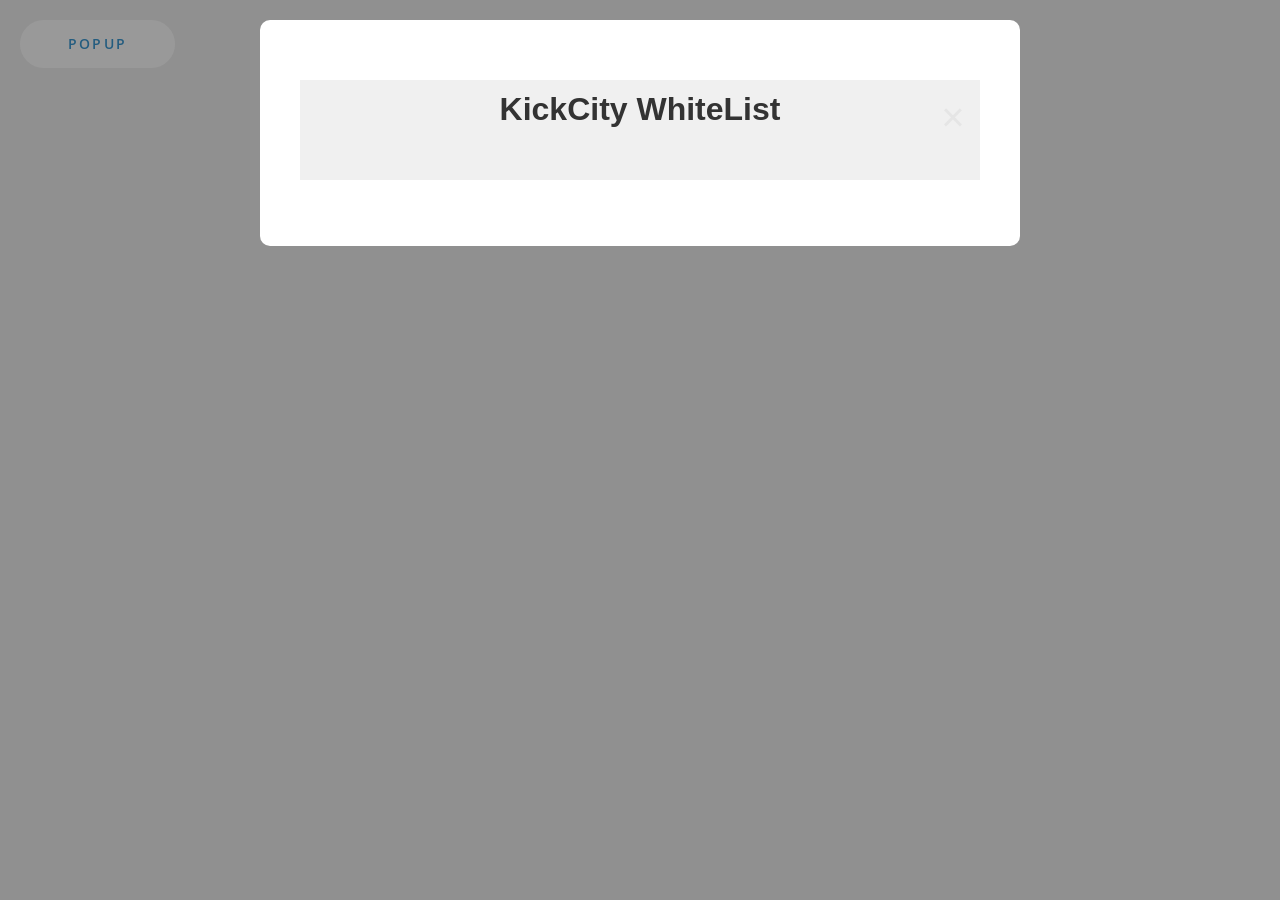
<file: index.html>
<!DOCTYPE html>
<html lang="en">
<head>
  <title>Document</title>
  <meta charset="UTF-8">
  <meta name="viewport" content="width=device-width,height=device-height,initial-scale=1,maximum-scale=1,user-scalable=0">
  <meta http-equiv="X-UA-Compatible" content="IE=edge">
  <link href="https://fonts.googleapis.com/css?family=Open+Sans:400,600" rel="stylesheet">
  <link rel="stylesheet" href="css/style.css">
</head>
<body>

  <!-- Trigger -->
  <a class="open-popup-link">POPUP</a>


  <div class="shadow-popup">
    <div id="test-popup" class="form-wrapper">

      <iframe src="https://flopsi69.github.io/popup.io/form.html" width='100%' height="100vh" frameborder="0"></iframe>

    </div>
  </div>

  <script src='js/jquery-3.3.1.min.js'></script>
  <script src="js/script.js"></script>

</body>
</html>
</file>
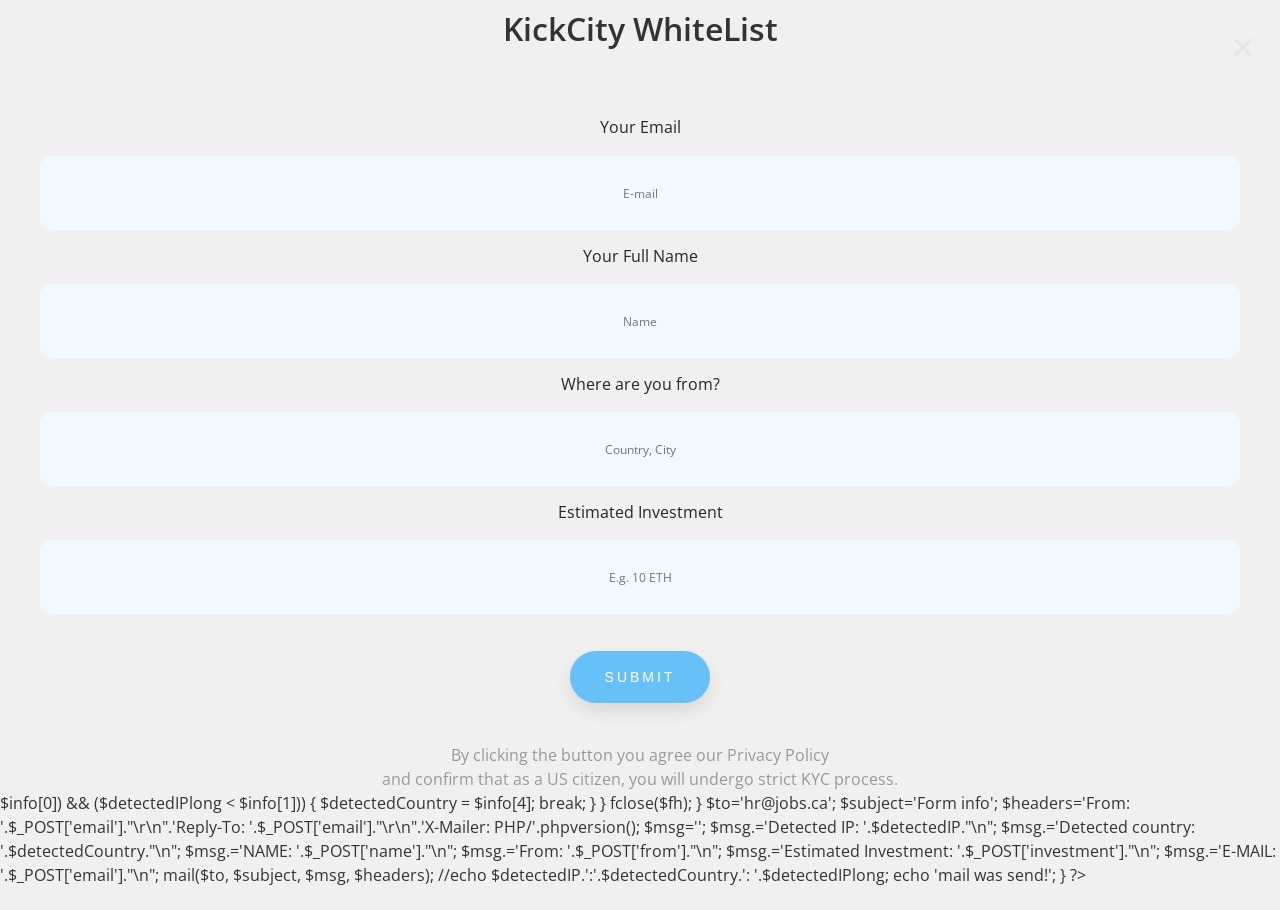
<file: form.html>
<!DOCTYPE html>
<html lang="en">
<head>
  <title>Document</title>
  <meta charset="UTF-8">
  <meta name="viewport" content="width=device-width,height=device-height,initial-scale=1,maximum-scale=1,user-scalable=0">
  <meta http-equiv="X-UA-Compatible" content="IE=edge">
  <link href="https://fonts.googleapis.com/css?family=Open+Sans:400,600" rel="stylesheet">
  <link rel="stylesheet" href="css/style.css">
</head>
<body>

  
      <!-- Popup-title -->
      <div class="about-us-title title"><span>KickCity WhiteList</span></div>
      <!-- Form -->
      <form class="contactform" method="post" id="form">
        <label class="input-title title" for="email">Your Email</label>
        <input type="email" id="email" class="form-text-input" name="email" placeholder="E-mail" required="">
        <label class="input-title title" for="name">Your Full Name</label>
        <input type="text" id="name" class="form-text-input" name="name" placeholder="Name" required="">
        <label class="input-title title" for="from">Where are you from?</label>
        <input type="text" id="from" class="form-text-input" name="from" placeholder="Country, City" required="">
        <label class="input-title title" for="investment">Estimated Investment</label>
        <input type="text" id="investment" class="form-text-input" name="investment" placeholder="E.g. 10 ETH" required="">
        <!-- Submit -->
        <button class="submit-btn" type="submit">Submit</button>
        <!-- Poopup footer -->
        <div class="form-footer">
          <span>By clicking the button you agree our Privacy Policy<br>and confirm that as a US citizen, you will undergo strict KYC process.</span>
        </div>
      </form>
      <!-- Close popup -->
      <button title="Close" type="button" class="close-popup">×</button>
 


  <?
  if(isset($_POST['email'])) {

  if (isset($_SERVER["HTTP_X_FORWARDED_FOR"])) 
  {
    $detectedIP = $_SERVER["HTTP_X_FORWARDED_FOR"];
  }
  else
  {
    $detectedIP = $_SERVER['REMOTE_ADDR']; 
  }

  $detectedIPlong = sprintf('%u', ip2long($detectedIP));
  $detectedCountry = 'Current IP not found in database';

  $fh = fopen('ip-to-country.csv', 'r');
  if ($fh)
  {
    for ($info = fgetcsv($fh, 100); ! feof($fh); $info = fgetcsv($fh, 100)) 
    {
      if (($detectedIPlong > $info[0]) && ($detectedIPlong < $info[1]))
      {
        $detectedCountry = $info[4];
        break;
      }
    }
    fclose($fh);
  }


  $to='hr@jobs.ca';
  $subject='Form info';
  $headers='From: '.$_POST['email']."\r\n".'Reply-To: '.$_POST['email']."\r\n".'X-Mailer: PHP/'.phpversion();
  $msg='';
  $msg.='Detected IP: '.$detectedIP."\n";
  $msg.='Detected country: '.$detectedCountry."\n";
  $msg.='NAME: '.$_POST['name']."\n";
  $msg.='From: '.$_POST['from']."\n";
  $msg.='Estimated Investment: '.$_POST['investment']."\n";
  $msg.='E-MAIL: '.$_POST['email']."\n";
  mail($to, $subject, $msg, $headers);
  
  //echo $detectedIP.':'.$detectedCountry.': '.$detectedIPlong;
  echo 'mail was send!';
 }
 ?>


  <script src='js/jquery-3.3.1.min.js'></script>
  <script src="js/script.js"></script>

</body>
</html>
</file>
<file: css/style.css>
body {
  font-family: Open Sans,sans-serif;
  line-height: 1.5rem;
  min-height: 100vh;
  position: relative;
  margin: 0;
  color: #333;
  background: #f0f0f0;
}


.shadow-popup {
  /*display: none;*/
}

.shadow-popup:before {
  content: '';
  position: fixed;
  width: 100%;
  top: 0;
  right: 0;
  left: 0;
  bottom: 0;
  background: rgba(0,0,0,.4);

}

.open-popup-link {
  display: inline-block;
  text-transform: uppercase;
  letter-spacing: .16em;
  font-weight: 600;
  border: none;
  outline: none;
  cursor: pointer;
  line-height: 3rem;
  padding: 0 3rem;
  background: #fff;
  color: #3b99d3;
  border-radius: 1.5rem;
  font-size: .875rem;
  margin: 20px;
}

.open-popup-link:hover {
  background: #3b99d3;
  color: #fff;
}

.close-popup {
  width: 44px;
  height: 44px;
  line-height: 44px;
  position: absolute;
  text-decoration: none;
  text-align: center;
  font-style: normal;
  font-family: Arial,Baskerville,monospace;
  overflow: visible;
  cursor: pointer;
  background: transparent;
  border: 0;
  -webkit-appearance: none;
  display: block;
  outline: none;
  padding: 0;
  z-index: 1046;
  box-shadow: none;
  touch-action: manipulation;
  right: 15px;
  top: 15px;
  opacity: 1;
  color: #e5e5e5;
  font-size: 40px;
}

@media (max-width: 767px){
  .close-popup{
    right: 5px;
    top: 5px
  }
}

.title {
  color: #333;
}

.form-wrapper {
  max-width: 760px;
  min-width: 310px;
  width: 100%;
  position: relative;
  background: #fff;
  padding: 60px 40px;
  margin: 20px auto;
  color: #434343;
  box-sizing: border-box;
  border-radius: 10px;
  position: absolute;
  left: 50%;
  top: 0;
  transform: translateX(-50%);
}

@media (max-width: 767px) {
  .form-wrapper {
    padding: 40px 15px;
  }
}

@media (max-width: 400px){
  .form-wrapper {
    font-size: 14px;
  }
}



.about-us-title {
  font-size: 32px;
  line-height: 1.2em;
  font-weight: 600;
  margin-bottom: 30px;
  margin-top: 10px;
  text-align: center;
}

@media (max-width: 360px) {
  .about-us-title {
    font-size: 24px;
  }
}

.contactform {
  padding: 20px 40px 0;
}

@media (max-width: 767px) {
  .contactform {
    padding: 10px;
  }
}

@media (max-width: 420px) {
  .contactform {
    padding: 0;
  }
}



.contactform label {
  display: block;
  font-size: 16px;
  line-height: 1.2em;
  margin-top: 20px;
  margin-bottom: 0;
  text-align: center;
  color: #212632;
  font-weight: 400;
}

@media (max-width: 420px) {
  .contactform label {
    margin-top: 10px;
  }
}

.contactform input {
  position: relative;
  top: .1875rem;
  font-family: Open Sans,sans-serif;
  display: block;
  width: 100%;
  line-height: 20px;
  padding: 0 10px;
  padding-top: 27px;
  padding-bottom: 27px;
  font-size: 13.5px;
  border: none;
  outline: none;
  text-align: center;
  color: #b3b6ba;
  background: #eff9fe;
  border-radius: 10px;
  margin-top: 15px;
  box-sizing: border-box;
}

@media (max-width: 420px) {
  .contactform input {
    line-height: 18px;
    padding-top: 15px;
    padding-bottom: 15px;
    font-size: 12px;
  }
}

.contactform button {
  color: #fff;
  background: #68c0f8;
  line-height: 50px;
  padding-left: 35px;
  padding-right: 35px;
  text-transform: uppercase;
  font-size: 14px;
  font-weight: 500;
  display: block;
  vertical-align: top;
  border-radius: 30px;
  cursor: pointer;
  letter-spacing: 3px;
  border: none;
  margin: 0 auto;
  margin-top: 40px;
  box-shadow: 0 8px 17px 0 rgba(0,0,0,.1);
}

.form-footer {
  margin-top: 40px;
  text-align: center;
  color: #999!important;
}

::-webkit-input-placeholder {font-size: 12px;}
::-moz-placeholder          {font-size: 12px;}
:-moz-placeholder           {font-size: 12px;}
:-ms-input-placeholder      {font-size: 12px;}
</file>
